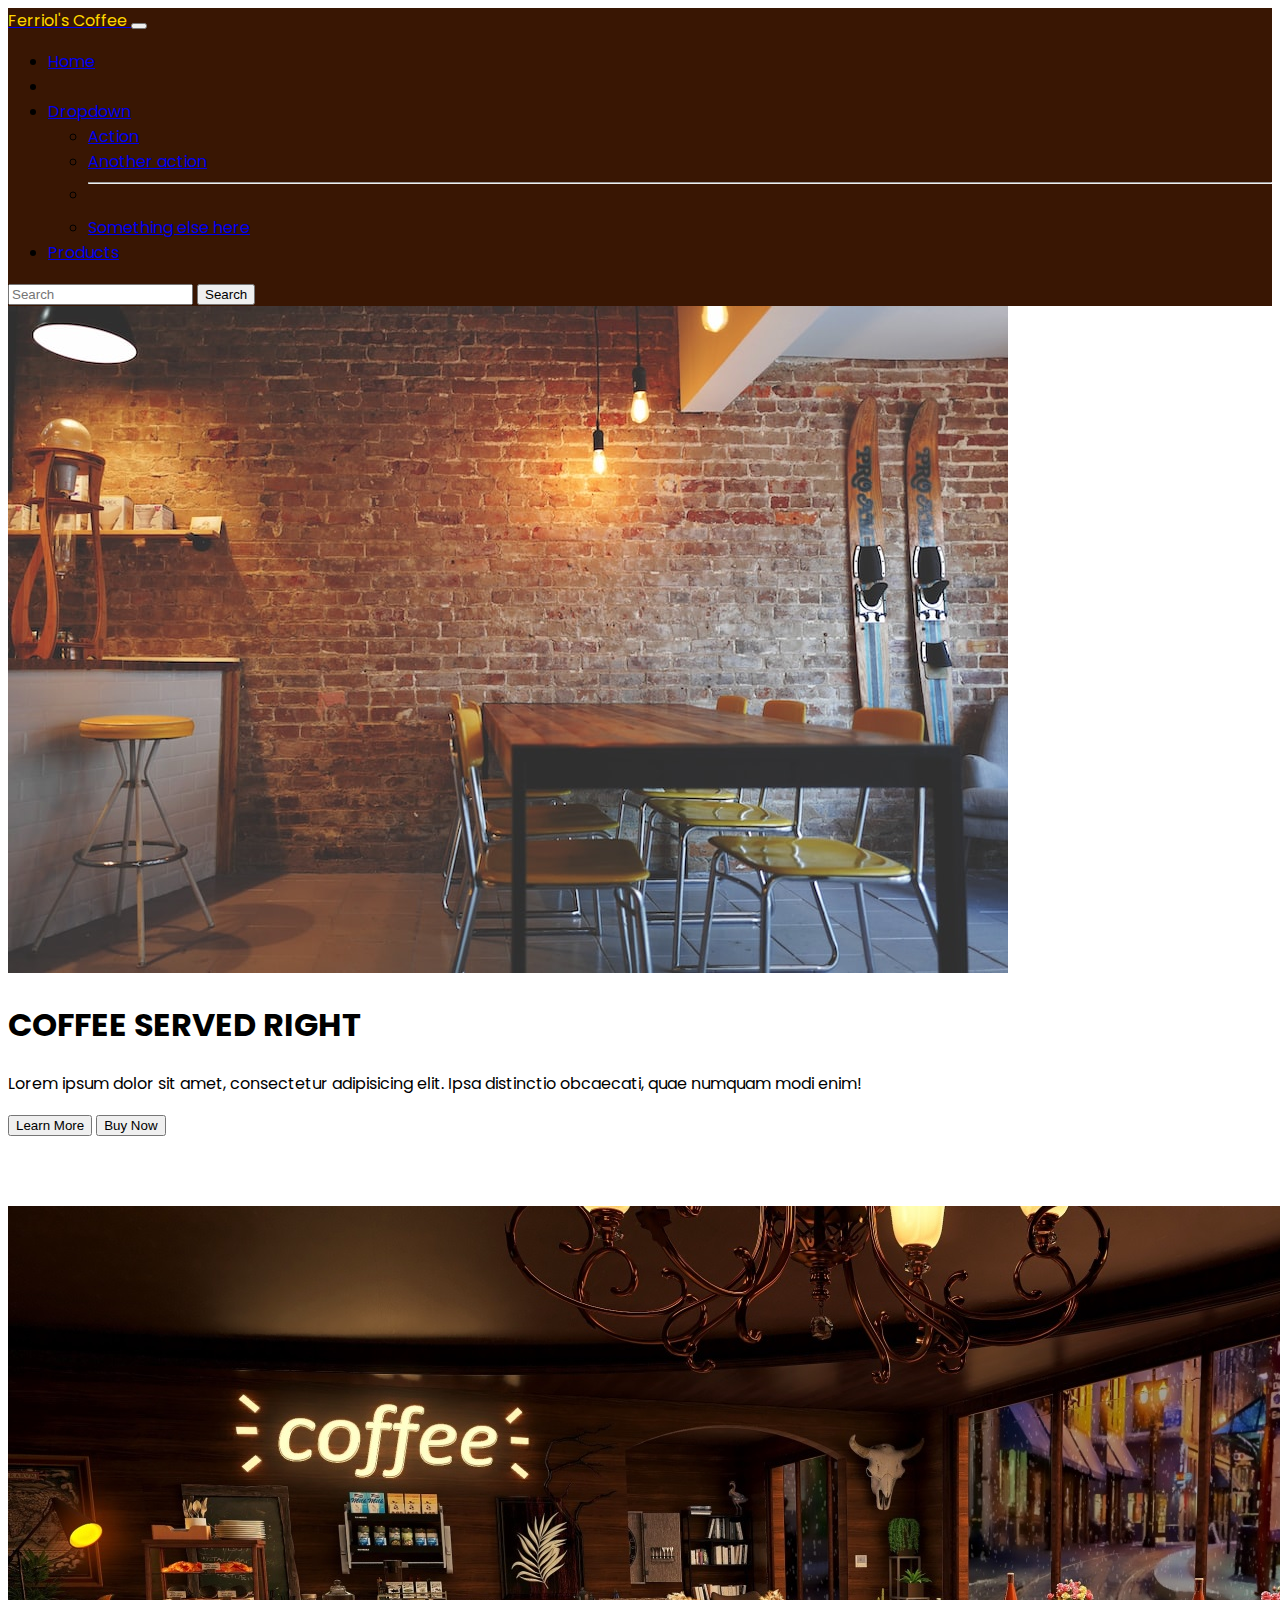
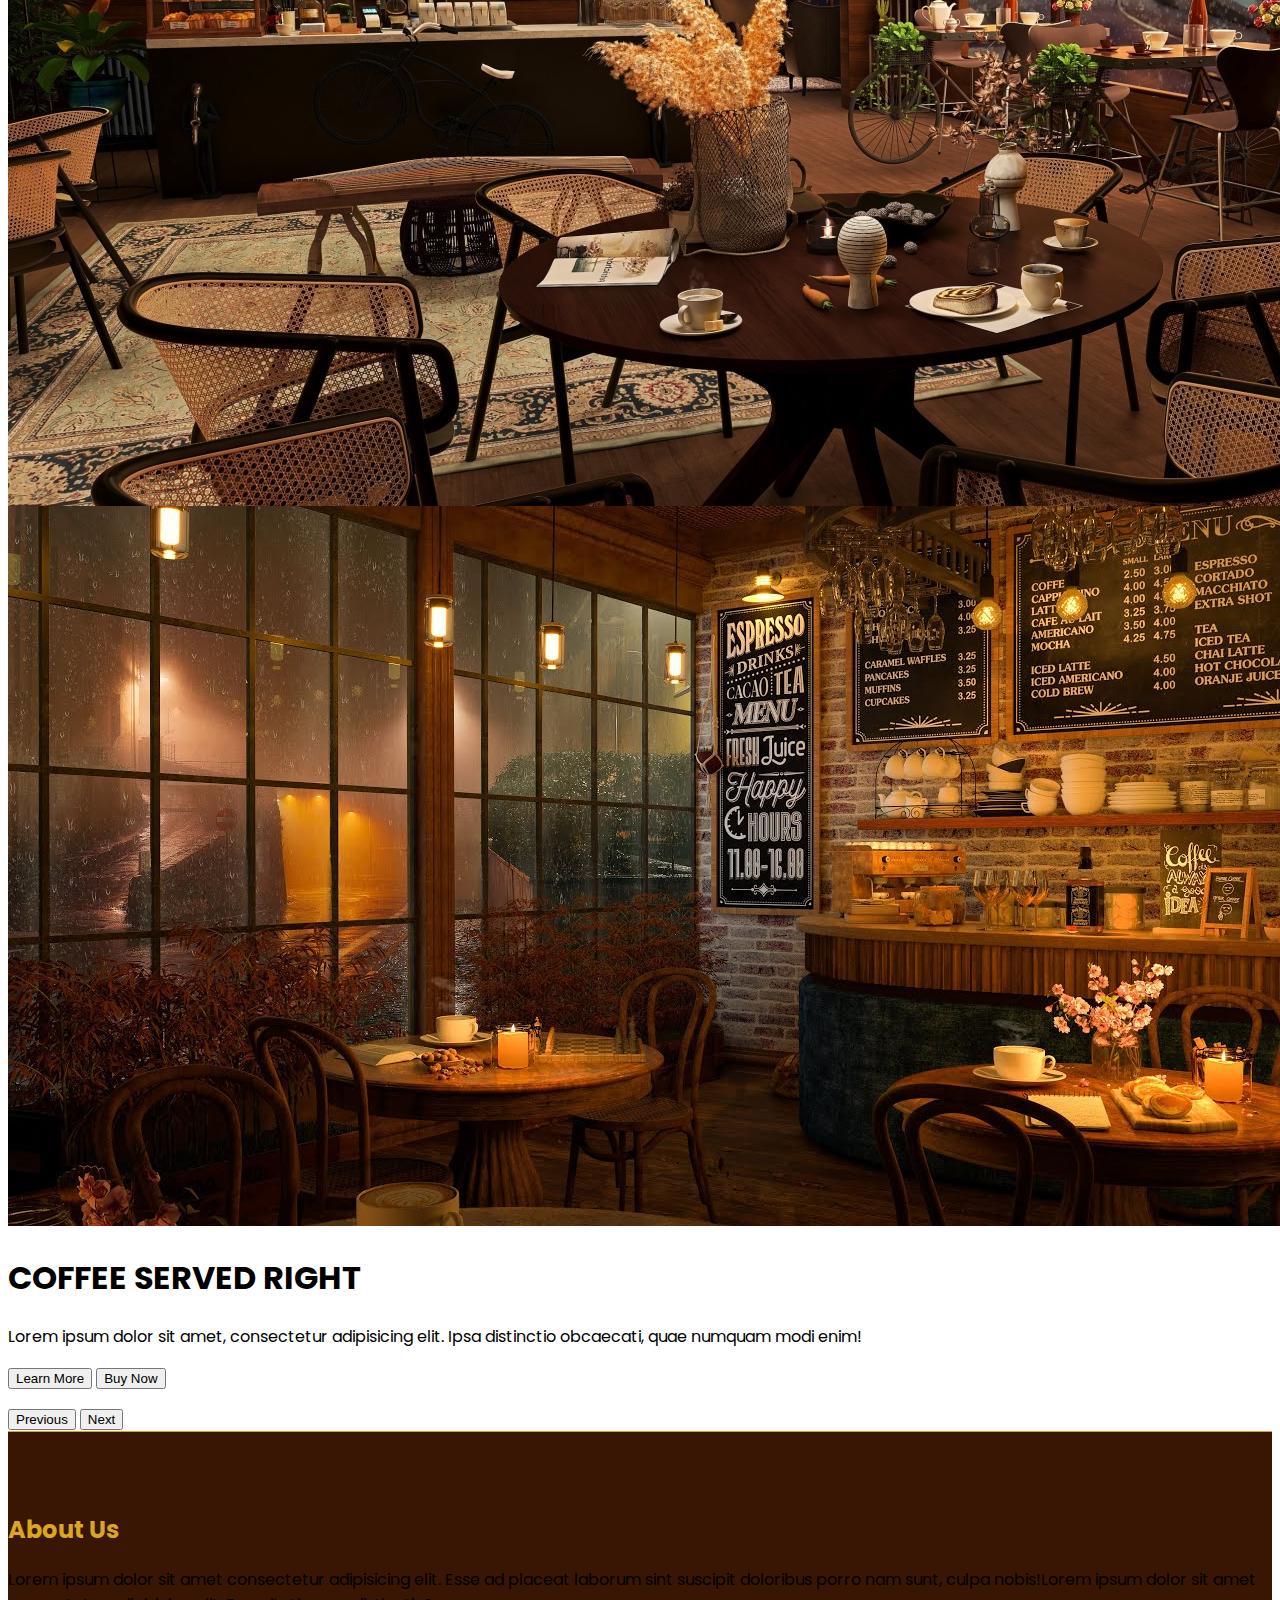
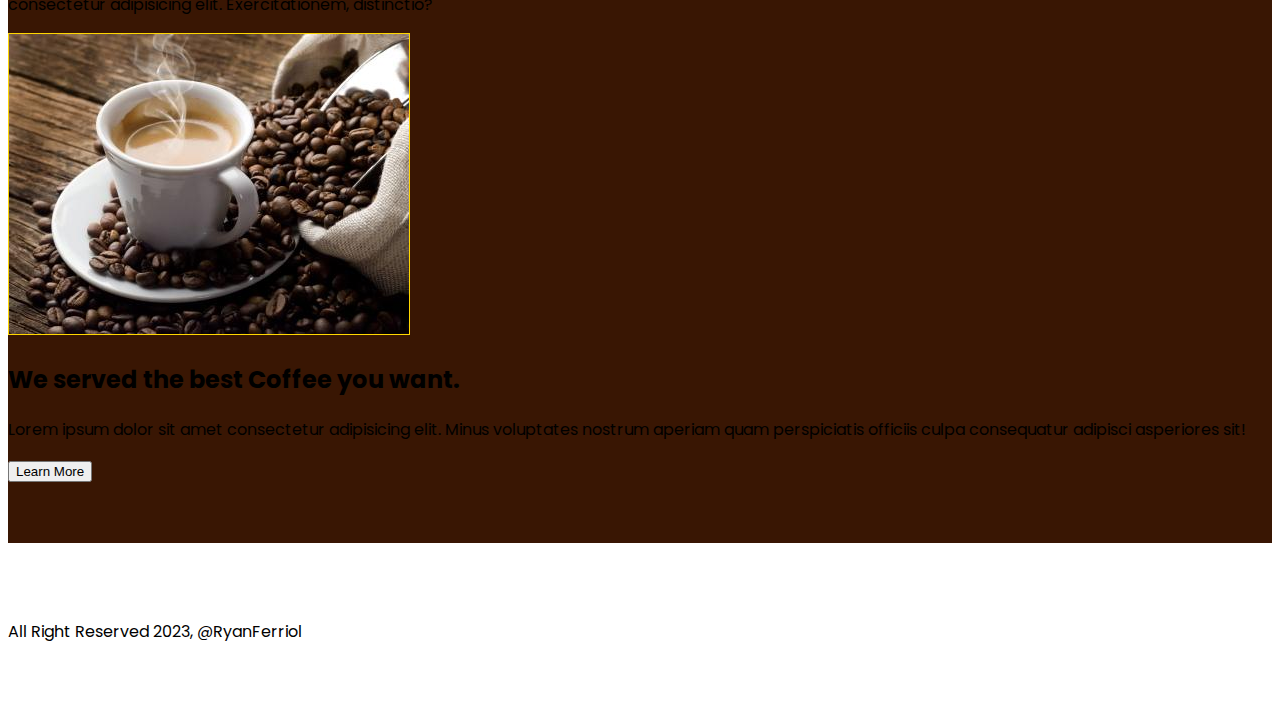
<file: index.html>
<!DOCTYPE html>
<html lang="en">
<head>
    <meta charset="UTF-8">
    <meta http-equiv="X-UA-Compatible" content="IE=edge">
    <meta name="viewport" content="width=device-width, initial-scale=1.0">
    <title>Ferriol's Coffee Shop</title>
    <!-- Google font -->
    <link rel="preconnect" href="https://fonts.googleapis.com">
    <link rel="preconnect" href="https://fonts.gstatic.com" crossorigin>
    <link href="https://fonts.googleapis.com/css2?family=Poppins:ital,wght@0,200;0,300;0,400;0,500;0,600;1,400&display=swap" rel="stylesheet">
    <!-- CSS -->
    <link rel="stylesheet" href="style.css">
    <!-- BOOTSTRAP LINK -->
    <link href="https://cdn.jsdelivr.net/npm/bootstrap@5.3.0-alpha1/dist/css/bootstrap.min.css" rel="stylesheet" integrity="sha384-GLhlTQ8iRABdZLl6O3oVMWSktQOp6b7In1Zl3/Jr59b6EGGoI1aFkw7cmDA6j6gD" crossorigin="anonymous">
    <script defer src="https://cdn.jsdelivr.net/npm/bootstrap@5.3.0-alpha1/dist/js/bootstrap.bundle.min.js" integrity="sha384-w76AqPfDkMBDXo30jS1Sgez6pr3x5MlQ1ZAGC+nuZB+EYdgRZgiwxhTBTkF7CXvN" crossorigin="anonymous"></script>

</head>
<body>


    <nav class="navbar navbar-expand-md  sticky-top" id="nv">
        <div class="container ">
          <a class="navbar-brand  " href="#">
           <span class="fw-bold " id="nb">Ferriol's Coffee</span>
         </a>

          <button class="navbar-toggler text-light" type="button" data-bs-toggle="collapse" data-bs-target="#navbarSupportedContent" aria-controls="navbarSupportedContent" aria-expanded="false" aria-label="Toggle navigation">
            <span class="navbar-toggler-icon "></span>
          </button>

          <div class="collapse navbar-collapse justify-content-end text-start align-center" id="navbarSupportedContent">
            <ul class="navbar-nav " >
              <li class="nav-item text-light">
                <a class="nav-link text-light"  href="#">Home</a>
              </li>
              <li class="nav-item">
                <a class="nav-link text-light" href="#"></a>
              </li>
              <li class="nav-item dropdown">
                <a class="nav-link dropdown-toggle text-light" href="#" role="button" data-bs-toggle="dropdown" aria-expanded="false">
                  Dropdown
                </a>
                <ul class="dropdown-menu">
                  <li><a class="dropdown-item" href="#">Action</a></li>
                  <li><a class="dropdown-item" href="#">Another action</a></li>
                  <li><hr class="dropdown-divider"></li>
                  <li><a class="dropdown-item" href="#">Something else here</a></li>
                </ul>
              </li>
              <li class="nav-item">
                <a class="nav-link text-light" href="product.html">Products</a>
              </li>
            </ul>
            <form class="d-flex" role="search">
              <input class="form-control me-2" type="search" placeholder="Search" aria-label="Search">
              <button class="btn btn-outline-success" type="submit">Search</button>
            </form>
                

          </div>
        </div>
      </nav>


    
      <section id="main">
        <div id="carouselExampleAutoplaying" class="carousel slide carousel-fade" data-bs-ride="carousel">
            <div class="carousel-inner ">
              <div class="carousel-item active">
                <img src="./csimg/bg1.jpg" class="img-fluid d-block w-100 h-100 " alt="...">
                <div class="carousel-caption text-center align-items-center pb-5 pt-0 top-50">
                    <h1 class="display-2 fw-bold shadow-lg">COFFEE SERVED RIGHT</h1>
                    <p>Lorem ipsum dolor sit amet, consectetur adipisicing elit. Ipsa distinctio obcaecati, quae numquam modi enim!</p>
                    <button type="button" class="btn btn-outline-light">Learn More</button>
                    <button type="button" class="btn btn-danger">Buy Now</button>
                </div>
              </div>
              <div class="carousel-item">
                <img src="./csimg/bg7.jpg" class="img-fluid d-block w-100 h-100" alt="...">
                <div class="carousel-caption text-center align-items-center pt-0 top-50">
                    <h1 class="display-2 fw-bold shadow-lg ">COFFEE SERVED RIGHT</h1>
                    <p>Lorem ipsum dolor sit amet, consectetur adipisicing elit. Ipsa distinctio obcaecati, quae numquam modi enim!</p>
                    <button type="button" class="btn btn-outline-light">Learn More</button>
                    <button type="button" class="btn btn-danger" >Buy Now</button>
                </div>
              </div>
              <div class="carousel-item">
                <img src="./csimg/bg3.jpg" class="img-fluid d-block w-100 h-100" alt="...">
                <div class="carousel-caption text-center align-items-center pt-0 top-50">
                    <h1 class="display-2 fw-bold shadow-lg">COFFEE SERVED RIGHT</h1>
                    <p>Lorem ipsum dolor sit amet, consectetur adipisicing elit. Ipsa distinctio obcaecati, quae numquam modi enim!</p>
                    <button type="button" class="btn btn-outline-light">Learn More</button>
                    <button type="button" class="btn btn-danger">Buy Now</button>
                </div>
              </div>
            </div>
            <button class="carousel-control-prev" type="button" data-bs-target="#carouselExampleAutoplaying" data-bs-slide="prev">
              <span class="carousel-control-prev-icon" aria-hidden="true"></span>
              <span class="visually-hidden">Previous</span>
            </button>
            <button class="carousel-control-next" type="button" data-bs-target="#carouselExampleAutoplaying" data-bs-slide="next">
              <span class="carousel-control-next-icon" aria-hidden="true"></span>
              <span class="visually-hidden">Next</span>
            </button>
          </div>

    </section>

    <!-- ABOUT -->
    <section id="about">

      <div class="container-lg">

        <div class="text-center py-4 text-light px-5">
          <h2 class="display-2 fw-semibold" id="autitle">About Us</h2>
          <p class="">Lorem ipsum dolor sit amet consectetur adipisicing elit. Esse ad placeat laborum sint suscipit doloribus porro nam sunt, culpa nobis!Lorem ipsum dolor sit amet consectetur adipisicing elit. Exercitationem, distinctio?</p>
        </div>

        <div class="row justify-content-center align-items-center py-4">

          <div class="col-12 col-md-4 py-3">
            <img src="./csimg/coffee1.jpg"  class="img-fluid rounded" id="abimg" alt="">
          </div>
          <div class="col-12 col-md-5">
            <div class="text-start text-light " >
              <h2>We served the best Coffee you want.</h2>
              <p>Lorem ipsum dolor sit amet consectetur adipisicing elit. Minus voluptates nostrum aperiam quam perspiciatis officiis culpa consequatur adipisci asperiores sit!</p>
              
              <button type="button" class="btn btn-danger">Learn More</button>
            </div>
          </div>

        </div>


      </div>

    </section>


    <section class="bg-black">

      <div class="container ">
          <div class="text-center text-light">
              <p>All Right Reserved 2023, @RyanFerriol</p>
          </div>

      </div>
  </section>
    



    
</body>
</html>
</file>
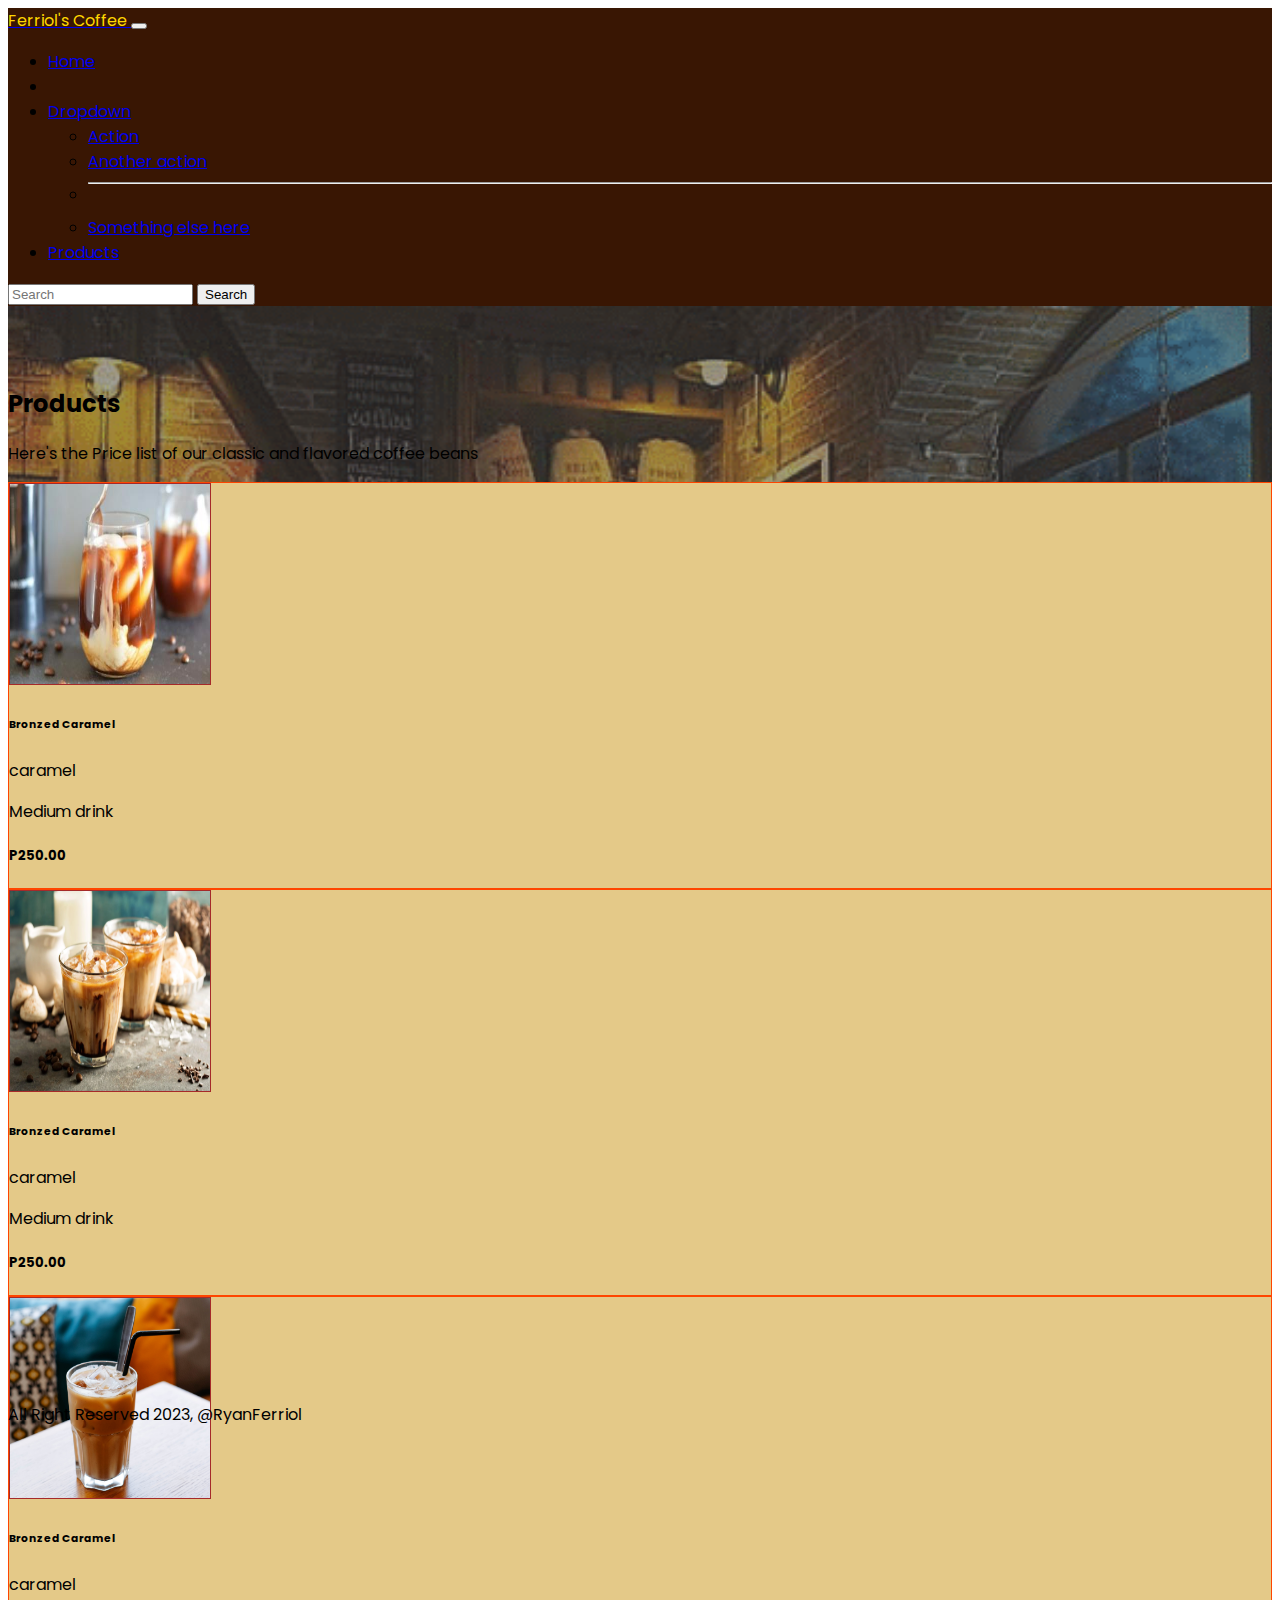
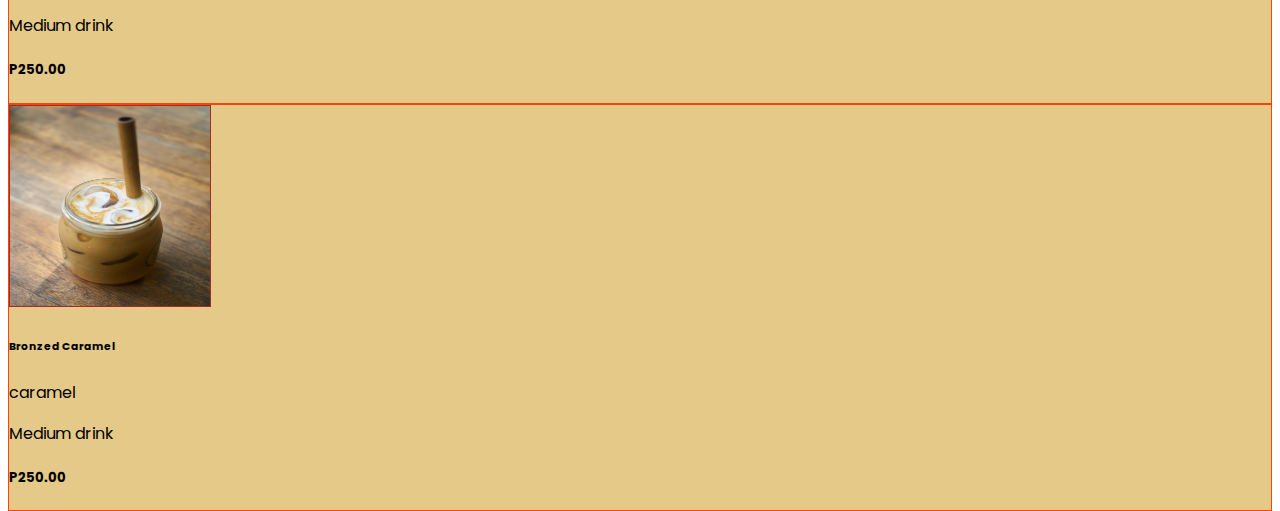
<file: product.html>
<!DOCTYPE html>
<html lang="en">
<head>
    <meta charset="UTF-8">
    <meta http-equiv="X-UA-Compatible" content="IE=edge">
    <meta name="viewport" content="width=device-width, initial-scale=1.0">
    <title>Our Products</title>
     <!-- Google font -->
     <link rel="preconnect" href="https://fonts.googleapis.com">
     <link rel="preconnect" href="https://fonts.gstatic.com" crossorigin>
     <link href="https://fonts.googleapis.com/css2?family=Poppins:ital,wght@0,200;0,300;0,400;0,500;0,600;1,400&display=swap" rel="stylesheet">
     <!-- CSS -->
     <link rel="stylesheet" href="style.css">
     <!-- BOOTSTRAP LINK -->
     <link href="https://cdn.jsdelivr.net/npm/bootstrap@5.3.0-alpha1/dist/css/bootstrap.min.css" rel="stylesheet" integrity="sha384-GLhlTQ8iRABdZLl6O3oVMWSktQOp6b7In1Zl3/Jr59b6EGGoI1aFkw7cmDA6j6gD" crossorigin="anonymous">
     <script defer src="https://cdn.jsdelivr.net/npm/bootstrap@5.3.0-alpha1/dist/js/bootstrap.bundle.min.js" integrity="sha384-w76AqPfDkMBDXo30jS1Sgez6pr3x5MlQ1ZAGC+nuZB+EYdgRZgiwxhTBTkF7CXvN" crossorigin="anonymous"></script>
 

     <style>
      
     
     </style>
</head>
<body >

    <nav class="navbar navbar-expand-md  sticky-top" id="nv">
        <div class="container ">
          <a class="navbar-brand  " href="#">
            
           <span class="fw-bold " id="nb"> Ferriol's Coffee</span>
         </a>

          <button class="navbar-toggler text-light" type="button" data-bs-toggle="collapse" data-bs-target="#navbarSupportedContent" aria-controls="navbarSupportedContent" aria-expanded="false" aria-label="Toggle navigation">
            <!-- <span class="navbar-toggler-icon "></span> -->

            <span id="burger"><i class="navbar-toggler-icon bi bi-list  display-3 " ></i></span>
            
          </button>

          <div class="collapse navbar-collapse justify-content-end text-start align-center" id="navbarSupportedContent">
            <ul class="navbar-nav " >
              <li class="nav-item text-light">
                <a class="nav-link text-light"  href="index.html">Home</a>
              </li>
              <li class="nav-item">
                <a class="nav-link text-light" href="#"></a>
              </li>
              <li class="nav-item dropdown">
                <a class="nav-link dropdown-toggle text-light" href="#" role="button" data-bs-toggle="dropdown" aria-expanded="false">
                  Dropdown
                </a>
                <ul class="dropdown-menu">
                  <li><a class="dropdown-item" href="#">Action</a></li>
                  <li><a class="dropdown-item" href="#">Another action</a></li>
                  <li><hr class="dropdown-divider"></li>
                  <li><a class="dropdown-item" href="#">Something else here</a></li>
                </ul>
              </li>
              <li class="nav-item">
                <a class="nav-link text-light" href="product.html">Products</a>
              </li>
            </ul>
            <form class="d-flex" role="search">
              <input class="form-control me-2" type="search" placeholder="Search" aria-label="Search">
              <button class="btn btn-outline-success" type="submit">Search</button>
            </form>
                

          </div>
        </div>
      </nav>

      <section id="products" class="h-100">
        <div class="container">
            <div class="text-center text-light py-4">
                 <h2 class="display-1 fw-bolder shadow-lg">Products</h2>
                 <p class="h6 pt-3 shadow-lg">Here's the Price list of our classic and flavored coffee beans</p>

            </div>

            <div class="row gy-3 justify-content-center align-items-center text-center my-3">

               


                <div class=" col-12 col-md-3 ">

                    <div class="box  p-4 rounded-5 shadow-lg">
                      <img src="./csimg/menu1.jpg" class="img-fluid mb-3 rounded-5 h-100" alt="" style="height: 200px; width: 200px;">
                            <div class="text-center">
                                <h6 class="fw-bolder">Bronzed Caramel</h6>
                                <p>caramel</p>
                                <p>Medium drink</p>
                                <h5>P250.00</h5>
                            </div>
                    </div>

                </div>
                <div class=" col-12 col-md-3 ">

                    <div class="box  p-4 rounded-5 shadow-lg">
                      <img src="./csimg/menu2.webp" class="img-fluid mb-3 rounded-5 h-100" alt="" style="height: 200px; width: 200px;">
                            <div class="text-center">
                                <h6 class="fw-bolder">Bronzed Caramel</h6>
                                <p>caramel</p>
                                <p>Medium drink</p>
                                <h5>P250.00</h5>
                            </div>
                    </div>

                </div>
                <div class=" col-12 col-md-3 ">

                    <div class="box  p-4 rounded-5 shadow-lg">
                      <img src="./csimg/menu3.jpg" class="img-fluid mb-3 rounded-5 h-100" alt="" style="height: 200px; width: 200px;">
                            <div class="text-center">
                                <h6 class="fw-bolder">Bronzed Caramel</h6>
                                <p>caramel</p>
                                <p>Medium drink</p>
                                <h5>P250.00</h5>
                            </div>
                    </div>

                </div>
                <div class=" col-12 col-md-3 ">

                    <div class="box  p-4 rounded-5 shadow-lg">
                      <img src="./csimg/menu4.jpeg" class="img-fluid mb-3 rounded-5 " alt="" style="height: 200px; width: 200px;">
                            <div class="text-center">
                                <h6 class="fw-bolder">Bronzed Caramel</h6>
                                <p>caramel</p>
                                <p>Medium drink</p>
                                <h5>P250.00</h5>
                            </div>
                    </div>

                </div>
                
               

            </div>

        </div>
      </section>

      <section class="bg-black">

        <div class="container ">
            <div class="text-center text-light">
                <p>All Right Reserved 2023, @RyanFerriol</p>
            </div>

        </div>
    </section>
      
      
    
</body>
</html>
</file>
<file: style.css>
@import url('https://fonts.googleapis.com/css2?family=Poppins:ital,wght@0,400;0,500;0,600;1,400&display=swap');

body{
    font-family: 'poppins';
    
}


section{
    padding: 60px 0;
}

/* NAVBAR */

#nv{
  background-color: #391603;
  /* background-color: #E4C988; */
  
}

#nb{
    color: gold;
}

#ni{
    color: white;
}






/* main */

#main{
    padding: 0 0;
}


.carousel-item{
    height: 100vh;
    min-height: 300px;
}




/* .carousel-inner::before{
    content: '';
    position: absolute;
    width: 100%;
    height: 100%;
    top: 0;
    left: 0;
    background: rgba(0,0,0,0);


} */


/* ABOUT */
#about{
    /* background-image: url(./csimg/bg4.jpg);
    background-size: cover;
    background-repeat: no-repeat;
    background-position: center; */

    background-color: #391603;
    border-top:1px solid goldenrod;
}

#autitle{
    color: goldenrod;
}

#abimg{
    border: 1px solid gold;
}


/* PRODUCTS */

/* body{
    
} */

#products{
    height: 100vh;
    
    background-image: url('./csimg/bg9.gif'); background-position: center;
background-repeat: no-repeat;
background-size: cover;
    
}

.box{
    background-color: #E4C988;
    color: black;
    border: 1px solid orangered;
    
}
.box img{
    border: 1px solid brown;
    
    
}
</file>
